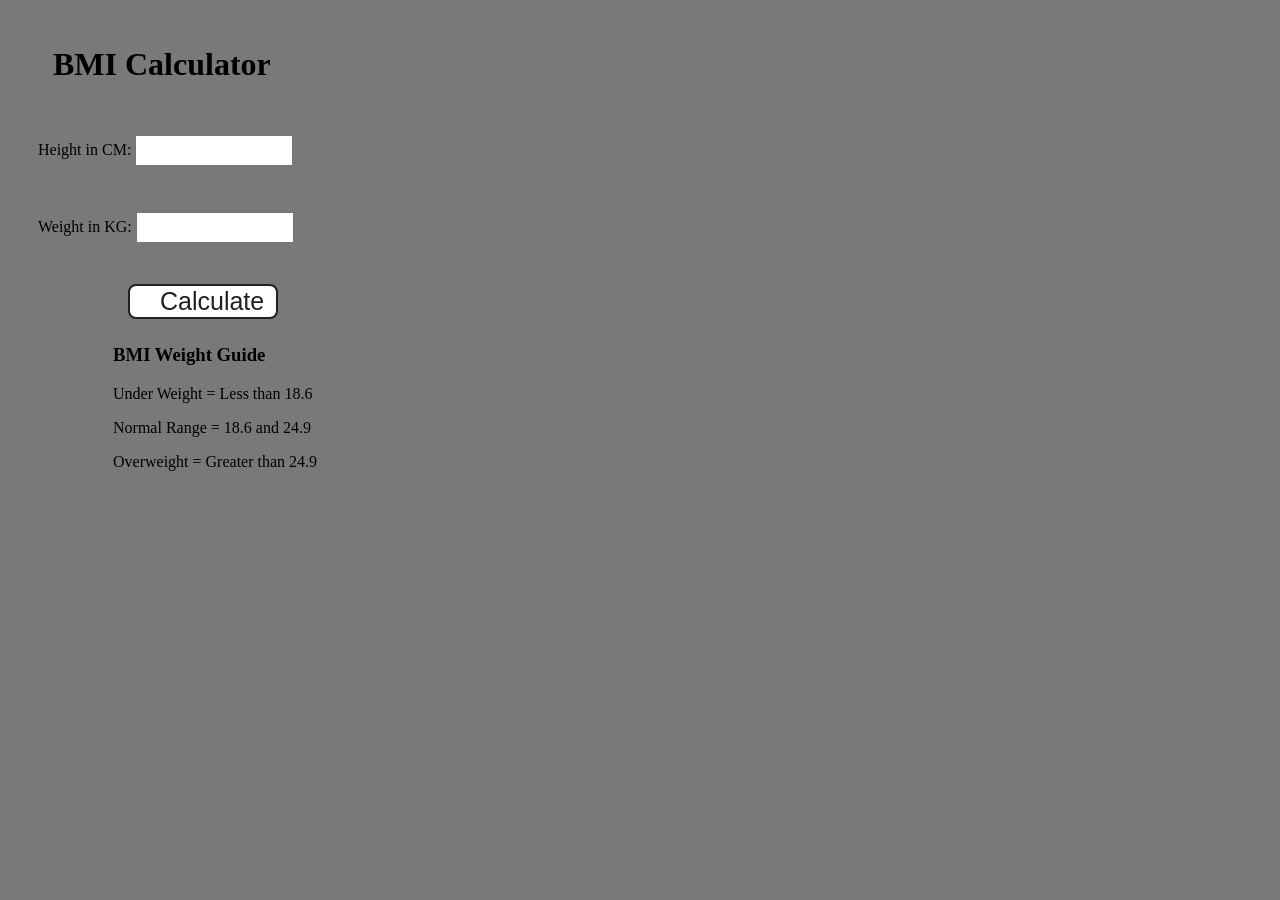
<file: BMI calc/index.html>
<!DOCTYPE html>
<html lang="en">
  <head>
    <meta charset="UTF-8" />
    <meta name="viewport" content="width=device-width, initial-scale=1.0" />
    <meta http-equiv="X-UA-Compatible" content="ie=edge" />
    <link rel="stylesheet" href="style.css" />
    <title>BMI Calculator</title>
  </head>
  <body class="container">
     <div >
      <h1>BMI Calculator</h1>
      <form>
        <p><label>Height in CM: </label><input type="text" id="height" /></p>
        <p><label>Weight in KG: </label><input type="text" id="weight" /></p>
        <button>Calculate</button>
        <div id="results"></div>
        <div id="weight-guide">
          <h3>BMI Weight Guide</h3>
          <p class="display1">Under Weight = Less than 18.6</p>
          <p class="display2">Normal Range = 18.6 and 24.9</p>
          <p class="display3">Overweight = Greater than 24.9</p>
        </div>
      </form>
    </div>
  </body>
  <script src="main.js"></script>
</html>
</file>
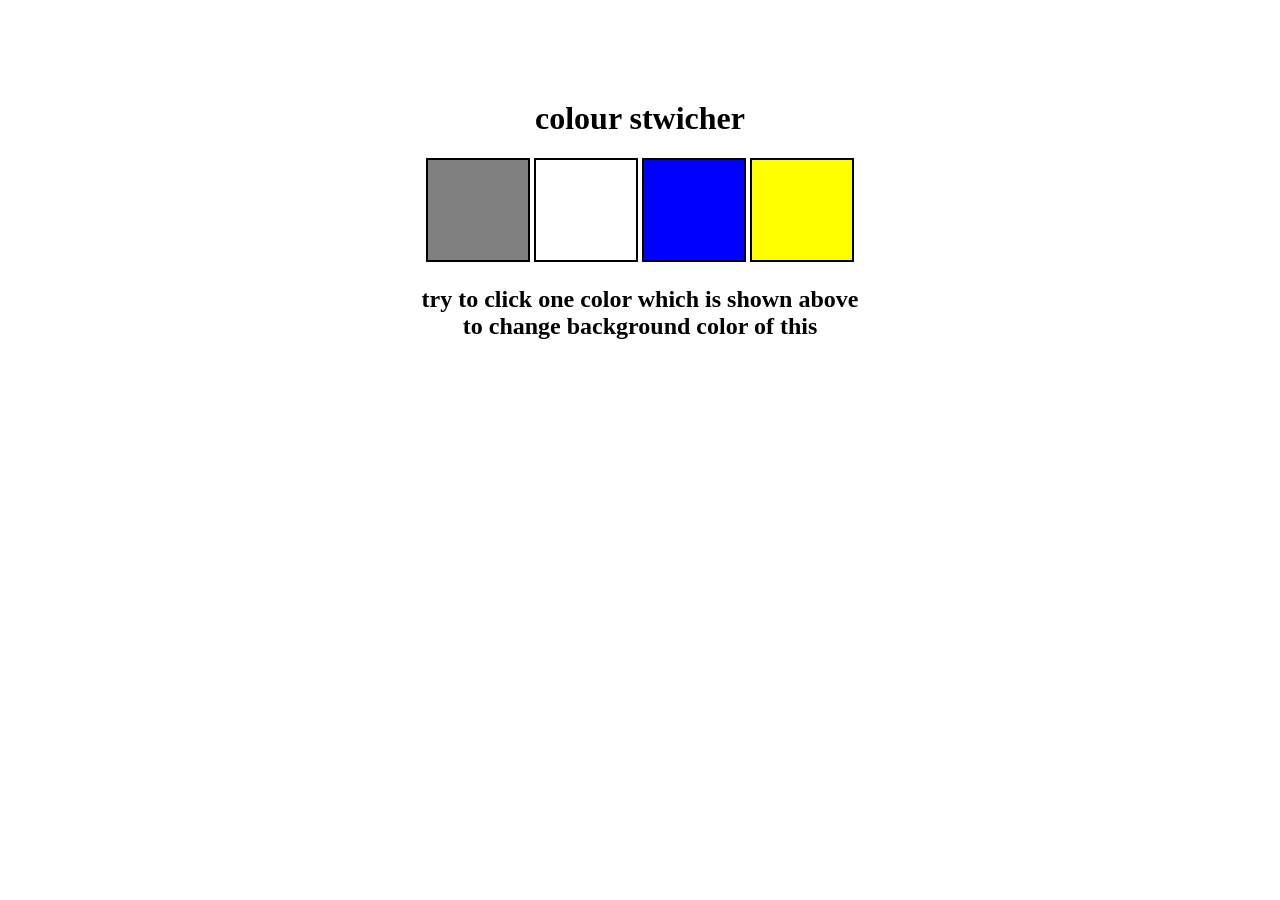
<file: colorchanger_1/index.html>
<!DOCTYPE html>
<html lang="en">
<head>
    <meta charset="UTF-8">
    <meta name="viewport" content="width=device-width, initial-scale=1.0">
    <title>color change in DOM</title>
    <link rel="stylesheet" href="style.css"/>

</head>
<body>

    <div class="canvas">
        <h1>colour stwicher</h1>
        <span class="button" id="grey"></span>
        <span class="button" id="white"></span>
        <span class="button" id="blue"></span>
        <span class="button" id="yellow"></span>
        <h2>
            try to click one color which is shown above 
            <span>to change background color of this</span>
        </h2>
    </div>

    <script src="main.js"></script>
    
</body>
</html>
</file>
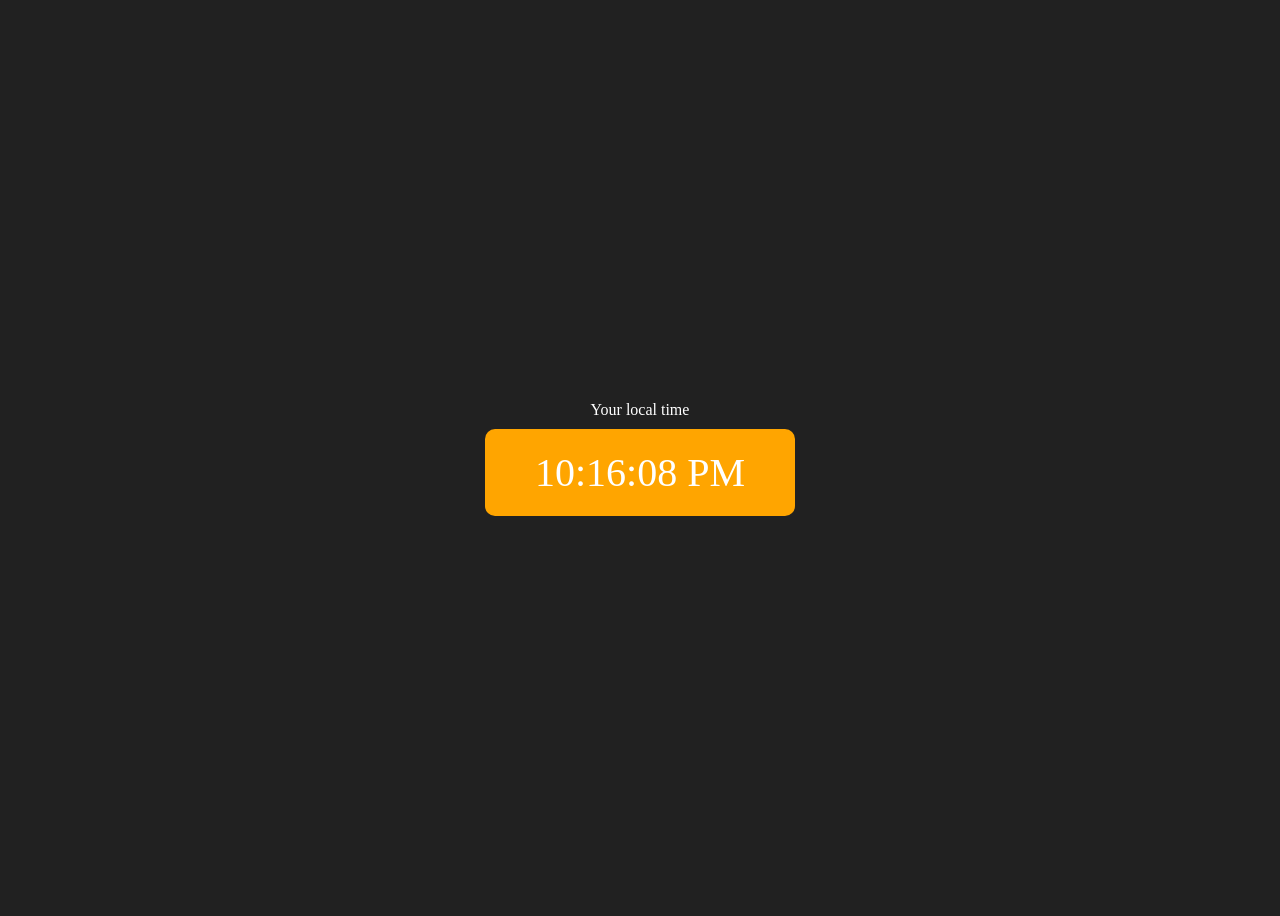
<file: digitalclock/index.html>
<!DOCTYPE html>
<html lang="en">
  <head>
    <meta charset="UTF-8" />
    <meta name="viewport" content="width=device-width, initial-scale=1.0" />
    <meta http-equiv="X-UA-Compatible" content="ie=edge" />
    <link rel="stylesheet" type="text/css" href="style.css" />
    <title>Your Local Time</title>
  </head>
  <body>
    <div class="center">
      <div id="banner"><span>Your local time</span></div>
      <div id="clock"></div>
    </div>
    <script src="main.js"></script>
  </body>
</html>
</file>
<file: BMI calc/style.css>
.container {
  width: 575px;
  height: 825px;

  background-color: #797978;
  padding-left: 30px;
}
#height,
#weight {
  width: 150px;
  height: 25px;
  margin-top: 30px;
}

#weight-guide {
  margin-left: 75px;
  margin-top: 25px;
}

#results {
  font-size: 35px;
  margin-left: 90px;
  margin-top: 20px;
  color: rgb(241, 241, 241);
}

button {
  width: 150px;
  height: 35px;
  margin-left: 90px;
  margin-top: 25px;
  background-color: #fff;
  padding: 1px 30px;
  border-radius: 8px;
  color: #212121;
  text-decoration: none;
  border: 2px solid #212121;

  font-size: 25px;
}

h1 {
  padding-left: 15px;
  padding-top: 25px;
  
}
</file>
<file: colorchanger_1/style.css>
html {
  margin: 0;
}

span {
  display: block;
}
.canvas {
  margin: 100px auto 100px;
  width: 80%;
  text-align: center;
}

.button {
  width: 100px;
  height: 100px;
  border: solid black 2px;
  display: inline-block;
}

#grey {
  background: grey;
}

#white {
  background: white;
}
#blue {
  background: blue;
}
#yellow {
  background: yellow;
}
</file>
<file: digitalclock/style.css>
body {
        background-color: #212121;
        color: #fff;
      }
      .center {
        display: flex;
        height: 100vh;
        justify-content: center;
        align-items: center;
        flex-direction: column;
      }
      #clock {
        font-size: 40px;
        background-color: orange;
        padding: 20px 50px;
        margin-top: 10px;
        border-radius: 10px;
      }
</file>
